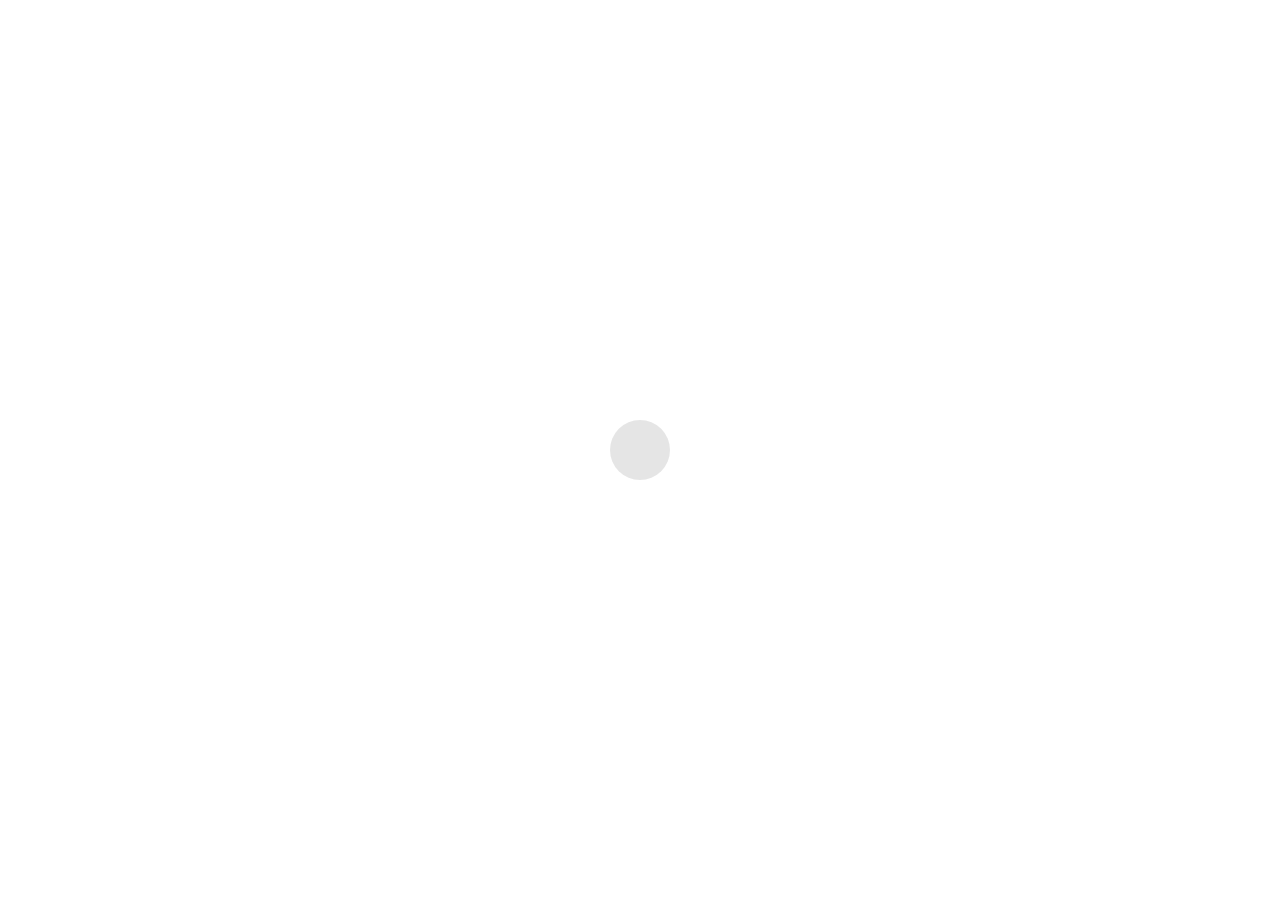
<file: index.html>
<!DOCTYPE HTMl>
<html>

<head>

<title> ame-year </title>
<meta charset="utf-8">
    <!--responsive-->
    <meta name="viewport" content="width=device-width, height=device-height, initial-scale=1,maximum-scale=1,user-scalable=no">
    <meta http-equiv="X-UA-Compatible" content="IE=edge,chrome=1">
    <meta name="HandheldFriendly" content="true">
   
    <!--CSS-->
    <link rel="stylesheet" href="/css/bootstrap.min.css">
	<link rel="stylesheet" href="/css/uikit.min.css">
	<link rel="stylesheet" href="/css/materialize.min.css">
	
	<!--<link rel="stylesheet" href="https://stackpath.bootstrapcdn.com/bootstrap/4.4.0/css/bootstrap.min.css">-->
	
	
	<!--jQuery-->
    <script src="https://ajax.googleapis.com/ajax/libs/jquery/3.5.1/jquery.min.js"></script>
    
    <script src="https://code.jquery.com/jquery-3.5.1.min.js"
			integrity="sha256-9/aliU8dGd2tb60SsuvixeV4y/faTqgFtohetphbbj0="
			crossorigin="anonyous"></script>
	
	
	<link rel="stylesheet" href="/css/styles.css">
	<script type="text/javascript" src="/topbar.js"></script>

</head>


<body>

 <div id="preload-page">
		<div id="preload-img" ><img id="preload-img" data-src="/images/preload-img.jpg" uk-img>
			<div id="progress1" class="progress">
				<div style="background:white" class="indeterminate"></div>
			</div>
		</div>
		<div class="uk-position-center" id="preloader-cover">
			<div id="preloader"></div>
		</div>
</div>

<main>
		<div id="year-selecti">
			<a id="year1i">2018</a> 
		    <a id="year2i">2019</a>
			<a id="year3i">2020</a>
		</div>
		
		<a href="#" id="year-collapsei"><span class="glyphicon glyphicon-expand white-text "></span></a>
		<a href="#" id="year-collapsebi"><span class="glyphicon glyphicon-compressed white-text "></span></a>
		
		<div id="year-dropi">
			<a id="year-2018ai">2018</a> 
		    <a id="year-2019ai">2019</a>
			<a id="year-2020ai">2020</a>
		</div>
		

<div uk-scrollspy="cls:uk-animation-fade; target:>.holder; delay:200; repeat:true;">
  <div id="slide-body" class="holder">
  <div id="carousel-cover" >
  
  <!--<div id="year-carousel" class="carousel holder" >
		<a id="year-2018" class="carousel-item" style="width:70%; height:80%; top:0%; position:absolute; background:rgba(0,0,0,.9);" href="#"><p style="top:35%; left:30%; position:absolute; font-size:80px font-weight:bold; color:teal; letter-spacing:10px"> 2018</p> </a>
		<a id="year-2019" class="carousel-item" style="width:70%; height:80%; top:0%; position:absolute; background:rgba(0,0,0,.9);" href="#"><p style="top:35%; left:30%; position:absolute; font-size:80px font-weight:bold; color:teal; letter-spacing:10px"> 2019</p> </a>
		<a id="year-2020" class="carousel-item" style="width:70%; height:80%; top:0%; position:absolute; background:rgba(0,0,0,.9);" href="#"><p style="top:35%; left:30%; position:absolute; font-size:80px font-weight:bold; color:teal; letter-spacing:10px"> 2020</p> </a>
	</div>-->
	</div>
	
	
	<div id="live-exhibi" class="holder">
		<a id="home" href="#" >home</a>
		<a id="exhibition-link" href="#" >exhibition</a>
		<a id="works"  href="#">works</a>
		<a id="contact" href="#" >contact</a>
		<a id="bio" href="#" >bio</a>
		
		<div id="year-select">
			<a id="year1">2018</a> 
		    <a id="year2">2019</a>
			<a id="year3">2020</a>
		</div>
		
		<a href="#" id="year-collapse"><span class="glyphicon glyphicon-collapse-up teal-text text-darken-3"></span></a>
		<a href="#" id="year-collapseb"><span class="glyphicon glyphicon-collapse-up red-text text-darken-3"></span></a>
		
		<div id="year-drop">
			<a id="year-2018a">2018</a> 
		    <a id="year-2019a">2019</a>
			<a id="year-2020a">2020</a>
		</div>
		
		
		
		<div class="holder" id="exhibition">
			
			<div id="slide1a" class=" holder uk-cover-container">
		<div class="uk-visible-toggle uk-overflow-hidden uk-light" tabindex="-1" uk-slideshow=" animation:slide; duration:100; autoplay:true; center:true; velocity:0.1000; autoplay-interval:10000; pause-on-hover:true;">
			
				<ul class="uk-slideshow-items" uk-height-viewport="offset-top:true; offset-bottom:16;" >
					<li>
						<img id="slideshow-img"  data-src="/images/amestd4.jpg" uk-img>
							<a id="apree" style="background:teal" class="uk-label" >APREE</a>
							<a id="download" href="/original/amestd4.jpg" download="my african woman...amehegwuh"><span class="uk-icon-link teal-text text-darken-3" uk-icon="icon:download; ratio:.8;"></span></a>
							<a id="kart" href="#carttoggle" uk-toggle><span class="uk-icon-link teal-text text-darken-3" uk-icon="icon:cart; ratio:.8;"></span></a>
							
												
							<div id="carttoggle" class="uk-modal-container" uk-modal>
							<div id="modal-dialog" class="uk-modal-dialog uk-position-small uk-position-center" uk-grid>
									<form action="/success-page" id="modal-form" name="purchase request" data-netlify="true" method="POST">
									<img name="image" id="modal-img" data-src="/images/amestd4.jpg" width="40%" height="30%"  uk-img>
									<h2 class="uk-position-small uk-position-center">PURCHASE REQUEST</h2>
									<h3>MY AFRICAN WOMAN</h3>
									<h4>2017</h4>
									<input name="MY AFRICAN WOMAN-2017[]" id="type-input" type="text" placeholder="type" required list="type">
										<datalist id="type">
											<option value="canvas"> canvas </option>
										</datalist>
									<input name="email" id="email-input" type="email" placeholder="email" required>
									<input name="location" id="location-input" type="text" placeholder="state-country" required>
									<button class="uk-button-default" type="submit">send</button>
									</form>
								<button class="uk-modal-close-outside" type="button" uk-close></button>
							</div>	
							</div>
					</li>
					<li>
						<img id="slideshow-img" data-src="/images/amestd8.jpg" uk-img>
							<a id="apree" style="background:teal" class="uk-label" >APREE</a>
							<a id="download" href="/original/amestd8.jpg" download="my african woman...amehegwuh"><span class="uk-icon-link teal-text text-darken-3" uk-icon="icon:download; ratio:.8;"></span></a>
							<a id="kart1" href="#carttoggle1" uk-toggle><span class="uk-icon-link teal-text text-darken-3" uk-icon="icon:cart; ratio:.8;"></span></a>
							
												
							<div id="carttoggle1" class="uk-modal-container" uk-modal>
							<div id="modal-dialog" class="uk-modal-dialog uk-position-small uk-position-center" uk-grid>
									<form action="/success-page" id="modal-form" name="purchase request" data-netlify="true" method="POST">
									<img name="image" id="modal-img" data-src="/images/amestd8.jpg" width="40%" height="30%"  uk-img>
									<h2 class="uk-position-small uk-position-center">PURCHASE REQUEST</h2>
									<h3>MY AFRICAN WOMAN</h3>
									<h4>2017</h4>
									<input name="MY AFRICAN WOMAN-2017[]" id="type-input" type="text" placeholder="type" required list="type">
										<datalist id="type">
											<option value="canvas"> canvas </option>
										</datalist>
									<input name="email" id="email-input" type="email" placeholder="email" required>
									<input name="location" id="location-input" type="text" placeholder="state-country" required>
									<button class="uk-button-default" type="submit">send</button>
									</form>
								<button class="uk-modal-close-outside" type="button" uk-close></button>
							</div>	
							</div>
					</li>
					<li>
						<img id="slideshow-img" data-src="/images/amestd10.jpg" uk-img>
							<a id="apree" style="background:teal" class="uk-label" >APREE</a>
							<a id="download" href="/original/amestd10.jpg" download="my african woman...amehegwuh"><span class="uk-icon-link teal-text text-darken-3" uk-icon="icon:download; ratio:.8;"></span></a>
							<a id="kart2" href="#carttoggle2" uk-toggle><span class="uk-icon-link teal-text text-darken-3" uk-icon="icon:cart; ratio:.8;"></span></a>
							
							
							<div id="carttoggle2" class="uk-modal-container" uk-modal>
							<div id="modal-dialog" class="uk-modal-dialog uk-position-small uk-position-center" uk-grid>
									<form  action="/success-page" id="modal-form" name="purchase request" data-netlify="true" method="POST">
									<img name="image" id="modal-img" data-src="/images/amestd10.jpg" width="40%" height="30%"  uk-img>
									<h2 class="uk-position-small uk-position-center">PURCHASE REQUEST</h2>
									<h3>MY AFRICAN WOMAN</h3>
									<h4>2017</h4>
									<input name="MY AFRICAN WOMAN-2017[]" id="type-input" type="text" placeholder="type" required list="type">
										<datalist id="type">
											<option value="canvas"> canvas </option>
										</datalist>
									<input name="email" id="email-input" type="email" placeholder="email" required>
									<input name="location" id="location-input" type="text" placeholder="state-country" required>
									<button class="uk-button-default" type="submit">send</button>
									</form>
								<button class="uk-modal-close-outside" type="button" uk-close></button>
							</div>	
							</div>
					</li>
					<li>
						<img id="slideshow-img" data-src="/images/amestd6.jpg" uk-img>
							<a id="apree" style="background:teal" class="uk-label" >APREE</a>
							<a id="download" href="/original/amestd6.jpg" download="my african woman...amehegwuh"><span class="uk-icon-link teal-text text-darken-3" uk-icon="icon:download; ratio:.8;"></span></a>
							<a id="kart3" href="#carttoggle3" uk-toggle><span class="uk-icon-link teal-text text-darken-3" uk-icon="icon:cart; ratio:.8;"></span></a>
							
						
							<div id="carttoggle3" class="uk-modal-container" uk-modal>
							<div id="modal-dialog" class="uk-modal-dialog uk-position-small uk-position-center" uk-grid>
									<form action="/success-page" id="modal-form" name="purchase request" data-netlify="true" method="POST">
									<img name="image" id="modal-img" data-src="/images/amestd6.jpg" width="40%" height="30%"  uk-img>
									<h2 class="uk-position-small uk-position-center">PURCHASE REQUEST</h2>
									<h3>MY AFRICAN WOMAN</h3>
									<h4>2017</h4>
									<input name="MY AFRICAN WOMAN-2017[]" id="type-input" type="text" placeholder="type" required list="type">
										<datalist id="type">
											<option value="canvas"> canvas </option>
										</datalist>
									<input name="email" id="email-input" type="email" placeholder="email" required>
									<input name="location" id="location-input" type="text" placeholder="state-country" required>
									<button class="uk-button-default" type="submit">send</button>
									</form>
								<button class="uk-modal-close-outside" type="button" uk-close></button>
							</div>	
							</div>
					</li>
					<li>
						<img id="slideshow-img" data-src="/images/amestd3.jpg" uk-img>
							<a id="apree" style="background:teal" class="uk-label" >APREE</a>
							<a id="download" href="/original/amestd3.jpg" download="my african woman...amehegwuh"><span class="uk-icon-link teal-text text-darken-3" uk-icon="icon:download; ratio:.8;"></span></a>
							<a id="kart4" href="#carttoggle4" uk-toggle><span class="uk-icon-link teal-text text-darken-3" uk-icon="icon:cart; ratio:.8;"></span></a>
							
						
							<div id="carttoggle4" class="uk-modal-container" uk-modal>
							<div id="modal-dialog" class="uk-modal-dialog uk-position-small uk-position-center" uk-grid>
									<form action="/success-page" id="modal-form" name="purchase request" data-netlify="true" method="POST">
									<img name="image" id="modal-img" data-src="/images/amestd3.jpg" width="40%" height="30%"  uk-img>
									<h2 class="uk-position-small uk-position-center">PURCHASE REQUEST</h2>
									<h3>MY AFRICAN WOMAN</h3>
									<h4>2017</h4>
									<input name="MY AFRICAN WOMAN-2017[]" id="type-input" type="text" placeholder="type" required list="type">
										<datalist id="type">
											<option value="canvas"> canvas </option>
										</datalist>
									<input name="email" id="email-input" type="email" placeholder="email" required>
									<input name="location" id="location-input" type="text" placeholder="state-country" required>
									<button class="uk-button-default" type="submit">send</button>
									</form>
								<button class="uk-modal-close-outside" type="button" uk-close></button>
							</div>	
							</div>
					</li>
				</ul>
				
				<a class="uk-position-center-left uk-position-small uk-hidden-hover" style="border-radius:50%; color:teal; box-shadow:0px .8px 18px 2px rgba(0,0,0,.2);" href="#" uk-slidenav-previous uk-slideshow-item="previous"></a>
				<a class="uk-position-center-right uk-position-small uk-hidden-hover" style="border-radius:50%; color:teal; box-shadow:0px .8px 18px 2px rgba(0,0,0,.2);" href="#" uk-slidenav-next uk-slideshow-item="next"></a>
			
			</div>
			</div>	

	<div id="slide2a" class="holder uk-cover-container">
		<div class="uk-visible-toggle uk-overflow-hidden uk-light" tabindex="-1" uk-slideshow=" animation:slide; duration:100; autoplay:true; center:true; velocity:0.1000; autoplay-interval:10000; pause-on-hover:true;">
			
				<ul class="uk-slideshow-items" uk-height-viewport="offset-top:true; offset-bottom:16;">
					<li>
						<img id="slideshow-img" data-src="/images/amestd11.jpg"uk-img>
							<a id="apree" style="background:teal" class="uk-label" >APREE</a>
							<a id="download" href="/original/amestd11.jpg" download="my african woman...amehegwuh"><span class="uk-icon-link teal-text text-darken-3" uk-icon="icon:download; ratio:.8;"></span></a>
							<a id="kart" href="#carttogglea" uk-toggle><span class="uk-icon-link teal-text text-darken-3" uk-icon="icon:cart; ratio:.8;"></span></a>
							
												
							<div id="carttogglea" class="uk-modal-container" uk-modal>
							<div id="modal-dialog" class="uk-modal-dialog uk-position-small uk-position-center" uk-grid>
									<form action="/success-page" id="modal-form" name="purchase request" data-netlify="true" method="POST">
									<img name="image" id="modal-img" data-src="/images/amestd11.jpg" width="40%" height="30%"  uk-img>
									<h2 class="uk-position-small uk-position-center">PURCHASE REQUEST</h2>
									<h3>MY AFRICAN WOMAN</h3>
									<h4>2017</h4>
									<input name="MY AFRICAN WOMAN-2017[]" id="type-input" type="text" placeholder="type" required list="type">
										<datalist id="type">
											<option value="canvas"> canvas </option>
										</datalist>
									<input name="email" id="email-input" type="email" placeholder="email" required>
									<input name="location" id="location-input" type="text" placeholder="state-country" required>
									<button class="uk-button-default" type="submit">send</button>
									</form>
								<button class="uk-modal-close-outside" type="button" uk-close></button>
							</div>	
							</div>
					</li>
					<li>
						<img id="slideshow-img" data-src="/images/amestd9.jpg" uk-img>
							<a id="apree" style="background:teal" class="uk-label" >APREE</a>
							<a id="download" href="/original/amestd9.jpg" download="my african woman...amehegwuh"><span class="uk-icon-link teal-text text-darken-3" uk-icon="icon:download; ratio:.8;"></span></a>
							<a id="kart1" href="#carttoggle1a" uk-toggle><span class="uk-icon-link teal-text text-darken-3" uk-icon="icon:cart; ratio:.8;"></span></a>
							
												
							<div id="carttoggle1a" class="uk-modal-container" uk-modal>
							<div id="modal-dialog" class="uk-modal-dialog uk-position-small uk-position-center" uk-grid>
									<form action="/success-page" id="modal-form" name="purchase request" data-netlify="true" method="POST">
									<img name="image" id="modal-img" data-src="/images/amestd9.jpg" width="40%" height="30%"  uk-img>
									<h2 class="uk-position-small uk-position-center">PURCHASE REQUEST</h2>
									<h3>MY AFRICAN WOMAN</h3>
									<h4>2017</h4>
									<input name="MY AFRICAN WOMAN-2017[]" id="type-input" type="text" placeholder="type" required list="type">
										<datalist id="type">
											<option value="canvas"> canvas </option>
										</datalist>
									<input name="email" id="email-input" type="email" placeholder="email" required>
									<input name="location" id="location-input" type="text" placeholder="state-country" required>
									<button class="uk-button-default" type="submit">send</button>
									</form>
								<button class="uk-modal-close-outside" type="button" uk-close></button>
							</div>	
							</div>
					</li>
					<li>
						<img id="slideshow-img" data-src="/images/amestd13.jpg" uk-img>
							<a id="apree" style="background:teal" class="uk-label" >APREE</a>
							<a id="download" href="/original/amestd13.jpg" download="my african woman...amehegwuh"><span class="uk-icon-link teal-text text-darken-3" uk-icon="icon:download; ratio:.8;"></span></a>
							<a id="kart2" href="#carttoggle2a" uk-toggle><span class="uk-icon-link teal-text text-darken-3" uk-icon="icon:cart; ratio:.8;"></span></a>
							
						
							<div id="carttoggle2a" class="uk-modal-container" uk-modal>
							<div id="modal-dialog" class="uk-modal-dialog uk-position-small uk-position-center" uk-grid>
									<form action="/success-page" id="modal-form" name="purchase request" data-netlify="true" method="POST">
									<img name="image" id="modal-img" data-src="/images/amestd13.jpg" width="40%" height="30%"  uk-img>
									<h2 class="uk-position-small uk-position-center">PURCHASE REQUEST</h2>
									<h3>MY AFRICAN WOMAN</h3>
									<h4>2017</h4>
									<input name="MY AFRICAN WOMAN-2017[]" id="type-input" type="text" placeholder="type" required list="type">
										<datalist id="type">
											<option value="canvas"> canvas </option>
										</datalist>
									<input name="email" id="email-input" type="email" placeholder="email" required>
									<input name="location" id="location-input" type="text" placeholder="state-country" required>
									<button class="uk-button-default" type="submit">send</button>
									</form>
								<button class="uk-modal-close-outside" type="button" uk-close></button>
							</div>	
							</div>
					</li>
					<li>
						<img id="slideshow-img" data-src="/images/amestd12.jpg" uk-img>
							<a id="apree" style="background:teal" class="uk-label" >APREE</a>
							<a id="download" href="/original/amestd12.jpg" download="my african woman...amehegwuh"><span class="uk-icon-link teal-text text-darken-3" uk-icon="icon:download; ratio:.8;"></span></a>
							<a id="kart3" href="#carttoggle3a" uk-toggle><span class="uk-icon-link teal-text text-darken-3" uk-icon="icon:cart; ratio:.8;"></span></a>
							
						
							<div id="carttoggle3a" class="uk-modal-container" uk-modal>
							<div id="modal-dialog" class="uk-modal-dialog uk-position-small uk-position-center" uk-grid>
									<form action="/success-page" id="modal-form" name="purchase request" data-netlify="true" method="POST">
									<img name="image" id="modal-img" data-src="/images/amestd12.jpg" width="40%" height="30%"  uk-img>
									<h2 class="uk-position-small uk-position-center">PURCHASE REQUEST</h2>
									<h3>MY AFRICAN WOMAN</h3>
									<h4>2017</h4>
									<input name="MY AFRICAN WOMAN-2017[]" id="type-input" type="text" placeholder="type" required list="type">
										<datalist id="type">
											<option value="canvas"> canvas </option>
										</datalist>
									<input name="email" id="email-input" type="email" placeholder="email" required>
									<input name="location" id="location-input" type="text" placeholder="state-country" required>
									<button class="uk-button-default" type="submit">send</button>
									</form>
								<button class="uk-modal-close-outside" type="button" uk-close></button>
							</div>	
							</div>
					</li>
					<li>
						<img id="slideshow-img" data-src="/images/amestd14.jpg" uk-img>
							<a id="apree" style="background:teal" class="uk-label" >APREE</a>
							<a id="download" href="/original/amestd14.jpg" download="my african woman...amehegwuh"><span class="uk-icon-link teal-text text-darken-3" uk-icon="icon:download; ratio:.8;"></span></a>
							<a id="kart4" href="#carttoggle4a" uk-toggle><span class="uk-icon-link teal-text text-darken-3" uk-icon="icon:cart; ratio:.8;"></span></a>
							
						
							<div id="carttoggle4a" class="uk-modal-container" uk-modal>
							<div id="modal-dialog" class="uk-modal-dialog uk-position-small uk-position-center" uk-grid>
									<form action="/success-page" id="modal-form" name="purchase request" data-netlify="true" method="POST">
									<img name="image" id="modal-img" data-src="/images/amestd14.jpg" width="40%" height="30%"  uk-img>
									<h2 class="uk-position-small uk-position-center">PURCHASE REQUEST</h2>
									<h3>MY AFRICAN WOMAN</h3>
									<h4>2017</h4>
									<input name="MY AFRICAN WOMAN-2017[]" id="type-input" type="text" placeholder="type" required list="type">
										<datalist id="type">
											<option value="canvas"> canvas </option>
										</datalist>
									<input name="email" id="email-input" type="email" placeholder="email" required>
									<input name="location" id="location-input" type="text" placeholder="state-country" required>
									<button class="uk-button-default" type="submit">send</button>
									</form>
								<button class="uk-modal-close-outside" type="button" uk-close></button>
							</div>	
							</div>
					</li>
				</ul>
				
				<a class="uk-position-center-left uk-position-small uk-hidden-hover" style="border-radius:50%; color:teal; box-shadow:0px .8px 18px 2px rgba(0,0,0,.2);" href="#" uk-slidenav-previous uk-slideshow-item="previous"></a>
				<a class="uk-position-center-right uk-position-small uk-hidden-hover" style="border-radius:50%; color:teal; box-shadow:0px .8px 18px 2px rgba(0,0,0,.2);" href="#" uk-slidenav-next uk-slideshow-item="next"></a>
			
		</div>
		</div>		
	
	
	<div id="slide3a" class="holder uk-cover-container">
		<div class="uk-visible-toggle uk-overflow-hidden uk-light" tabindex="-1" uk-slideshow=" animation:slide; duration:100; autoplay:true; center:true; velocity:0.1000; autoplay-interval:10000; pause-on-hover:true;">
			
				<ul class="uk-slideshow-items" uk-height-viewport="offset-top:true; offset-bottom:16;">
					<li>
						<img id="slideshow-img" data-src="/images/amestd21.jpg" uk-img>
							<a id="apree" style="background:teal" class="uk-label" >APREE</a>
							<a id="download" href="/original/amestd21.jpg" download="my african woman...amehegwuh"><span class="uk-icon-link teal-text text-darken-3" uk-icon="icon:download; ratio:.8;"></span></a>
							<a id="kart" href="#carttoggleaa" uk-toggle><span class="uk-icon-link teal-text text-darken-3" uk-icon="icon:cart; ratio:.8;"></span></a>
							
												
							<div id="carttoggleaa" class="uk-modal-container" uk-modal>
							<div id="modal-dialog" class="uk-modal-dialog uk-position-small uk-position-center" uk-grid>
									<form action="/success-page" id="modal-form" name="purchase request" data-netlify="true" method="POST">
									<img name="image" id="modal-img" data-src="/images/amestd21.jpg" width="40%" height="30%"  uk-img>
									<h2 class="uk-position-small uk-position-center">PURCHASE REQUEST</h2>
									<h3>MY AFRICAN WOMAN</h3>
									<h4>2017</h4>
									<input name="MY AFRICAN WOMAN-2017[]" id="type-input" type="text" placeholder="type" required list="type">
										<datalist id="type">
											<option value="canvas"> canvas </option>
										</datalist>
									<input name="email" id="email-input" type="email" placeholder="email" required>
									<input name="location" id="location-input" type="text" placeholder="state-country" required>
									<button class="uk-button-default" type="submit">send</button>
									</form>
								<button class="uk-modal-close-outside" type="button" uk-close></button>
							</div>	
							</div>
					</li>
					<li>
						<img id="slideshow-img" data-src="/images/amestd20.jpg" uk-img>
							<a id="apree" style="background:teal" class="uk-label" >APREE</a>
							<a id="download" href="/original/amestd20.jpg" download="my african woman...amehegwuh"><span class="uk-icon-link teal-text text-darken-3" uk-icon="icon:download; ratio:.8;"></span></a>
							<a id="kart1" href="#carttoggle1aa" uk-toggle><span class="uk-icon-link teal-text text-darken-3" uk-icon="icon:cart; ratio:.8;"></span></a>
							
							
							<div id="carttoggle1aa" class="uk-modal-container" uk-modal>
							<div id="modal-dialog" class="uk-modal-dialog uk-position-small uk-position-center" uk-grid>
									<form action="/success-page" id="modal-form" name="purchase request" data-netlify="true" method="POST">
									<img name="image" id="modal-img" data-src="/images/amestd20.jpg" width="40%" height="30%"  uk-img>
									<h2 class="uk-position-small uk-position-center">PURCHASE REQUEST</h2>
									<h3>MY AFRICAN WOMAN</h3>
									<h4>2017</h4>
									<input name="MY AFRICAN WOMAN-2017[]" id="type-input" type="text" placeholder="type" required list="type">
										<datalist id="type">
											<option value="canvas"> canvas </option>
										</datalist>
									<input name="email" id="email-input" type="email" placeholder="email" required>
									<input name="location" id="location-input" type="text" placeholder="state-country" required>
									<button class="uk-button-default" type="submit">send</button>
									</form>
								<button class="uk-modal-close-outside" type="button" uk-close></button>
							</div>	
							</div>
					</li>
					<li>
						<img id="slideshow-img" data-src="/images/amestd17.jpg" uk-img>
							<a id="apree" style="background:teal" class="uk-label" >APREE</a>
							<a id="download" href="/original/amestd17.jpg" download="my african woman...amehegwuh"><span class="uk-icon-link teal-text text-darken-3" uk-icon="icon:download; ratio:.8;"></span></a>
							<a id="kart2" href="#carttoggle2aa" uk-toggle><span class="uk-icon-link teal-text text-darken-3" uk-icon="icon:cart; ratio:.8;"></span></a>
							
							
							<div id="carttoggle2aa" class="uk-modal-container" uk-modal>
							<div id="modal-dialog" class="uk-modal-dialog uk-position-small uk-position-center" uk-grid>
									<form action="/success-page" id="modal-form" name="purchase request" data-netlify="true" method="POST">
									<img name="image" id="modal-img" data-src="/images/amestd17.jpg" width="40%" height="30%"  uk-img>
									<h2 class="uk-position-small uk-position-center">PURCHASE REQUEST</h2>
									<h3>MY AFRICAN WOMAN</h3>
									<h4>2017</h4>
									<input name="MY AFRICAN WOMAN-2017[]" id="type-input" type="text" placeholder="type" required list="type">
										<datalist id="type">
											<option value="canvas"> canvas </option>
										</datalist>
									<input name="email" id="email-input" type="email" placeholder="email" required>
									<input name="location" id="location-input" type="text" placeholder="state-country" required>
									<button class="uk-button-default" type="submit">send</button>
									</form>
								<button class="uk-modal-close-outside" type="button" uk-close></button>
							</div>	
							</div>
					</li>
					<li>
						<img id="slideshow-img" data-src="/images/amestd19.jpg" uk-img>
							<a id="apree" style="background:teal" class="uk-label" >APREE</a>
							<a id="download" href="/original/amestd19.jpg" download="my african woman...amehegwuh"><span class="uk-icon-link teal-text text-darken-3" uk-icon="icon:download; ratio:.8;"></span></a>
							<a id="kart3" href="#carttoggle3aa" uk-toggle><span class="uk-icon-link teal-text text-darken-3" uk-icon="icon:cart; ratio:.8;"></span></a>
							
						
							<div id="carttoggle3aa" class="uk-modal-container" uk-modal>
							<div id="modal-dialog" class="uk-modal-dialog uk-position-small uk-position-center" uk-grid>
									<form action="/success-page" id="modal-form" name="purchase request" data-netlify="true" method="POST">
									<img name="image" id="modal-img" data-src="/images/amestd19.jpg" width="40%" height="30%"  uk-img>
									<h2 class="uk-position-small uk-position-center">PURCHASE REQUEST</h2>
									<h3>MY AFRICAN WOMAN</h3>
									<h4>2017</h4>
									<input name="MY AFRICAN WOMAN-2017[]" id="type-input" type="text" placeholder="type" required list="type">
										<datalist id="type">
											<option value="canvas"> canvas </option>
										</datalist>
									<input name="email" id="email-input" type="email" placeholder="email" required>
									<input name="location" id="location-input" type="text" placeholder="state-country" required>
									<button class="uk-button-default" type="submit">send</button>
									</form>
								<button class="uk-modal-close-outside" type="button" uk-close></button>
							</div>	
							</div>
					</li>
					<li>
						<img id="slideshow-img" data-src="/images/amestd18.jpg" uk-img>
							<a id="apree" style="background:teal" class="uk-label" >APREE</a>
							<a id="download" href="/original/amestd18.jpg" download="my african woman...amehegwuh"><span class="uk-icon-link teal-text text-darken-3" uk-icon="icon:download; ratio:.8;"></span></a>
							<a id="kart4" href="#carttoggle4aa" uk-toggle><span class="uk-icon-link teal-text text-darken-3" uk-icon="icon:cart; ratio:.8;"></span></a>
							
						
							<div id="carttoggle4aa" class="uk-modal-container" uk-modal>
							<div id="modal-dialog" class="uk-modal-dialog uk-position-small uk-position-center" uk-grid>
									<form action="/success-page" id="modal-form" name="purchase request" data-netlify="true" method="POST">
									<img name="image" id="modal-img" data-src="/images/amestd18.jpg" width="40%" height="30%"  uk-img>
									<h2 class="uk-position-small uk-position-center">PURCHASE REQUEST</h2>
									<h3>MY AFRICAN WOMAN</h3>
									<h4>2017</h4>
									<input name="MY AFRICAN WOMAN-2017[]" id="type-input" type="text" placeholder="type" required list="type">
										<datalist id="type">
											<option value="canvas"> canvas </option>
										</datalist>
									<input name="email" id="email-input" type="email" placeholder="email" required>
									<input name="location" id="location-input" type="text" placeholder="state-country" required>
									<button class="uk-button-default" type="submit">send</button>
									</form>
								<button class="uk-modal-close-outside" type="button" uk-close></button>
							</div>	
							</div>
					</li>
				</ul>
				
				<a class="uk-position-center-left uk-position-small uk-hidden-hover" style="border-radius:50%; color:teal; box-shadow:0px .8px 18px 2px rgba(0,0,0,.2);" href="#" uk-slidenav-previous uk-slideshow-item="previous"></a>
				<a class="uk-position-center-right uk-position-small uk-hidden-hover" style="border-radius:50%; color:teal; box-shadow:0px .8px 18px 2px rgba(0,0,0,.2);" href="#" uk-slidenav-next uk-slideshow-item="next"></a>
			
			</div>
			</div>		
	

			
</div>
</div>

</div>
</div>
	
	

<div  uk-scrollspy="cls:uk-animation-fade; target:>.holder; delay:200; repeat:true;">		
		<div id="slide1" class="holder uk-cover-container">
		<div class="uk-visible-toggle uk-overflow-hidden uk-light" tabindex="-1" uk-slideshow=" animation:scale; duration:100; autoplay:true; center:true; velocity:0.1000; autoplay-interval:8000; pause-on-hover:true;">
			
				<ul class="uk-slideshow-items" uk-height-viewport="offset-top:true; offset-bottom:15;">
					<li>
						<img id="slideshow-img" data-src="/images/amestd4.jpg" uk-img>
						<div style="position:absolute; background:rgba(0,0,0,.3); height:5%; bottom:0%; width:100%; opacity:1;" class="uk-overlay uk-overlay-primary uk-position-bottom uk-light uk-transition-slide-bottom-right">
							<a id="download" href="/original/amestd4.jpg" download="my african woman...amehegwuh"><span class="uk-icon-link" uk-icon="icon:download; ratio:.8;"></span></a>
							<a id="kart" href="#carttoggle" uk-toggle><span class="uk-icon-link" uk-icon="icon:cart; ratio:.8;"></span></a>
							<p>dfehdfdfg </p>
						</div>
												
							<div id="carttoggle" class="uk-modal-container" uk-modal>
							<div id="modal-dialog" class="uk-modal-dialog uk-position-small uk-position-center" uk-grid>
									<form action="/success-page" id="modal-form"  name="purchase request" data-netlify="true" method="POST">
									<img name="image" id="modal-img" data-src="/images/amestd4.jpg" width="40%" height="30%"  uk-img>
									<h2 class="uk-position-small uk-position-center">PURCHASE REQUEST</h2>
									<h3>MY AFRICAN WOMAN</h3>
									<h4>2017</h4>
									<input name="MY AFRICAN WOMAN-2017[]" id="type-input" type="text" placeholder="type" required list="type">
										<datalist id="type">
											<option value="canvas"> canvas </option>
										</datalist>
									<input name="email" id="email-input" type="email" placeholder="email" required>
									<input name="location" id="location-input" type="text" placeholder="state-country" required>
									<button class="uk-button-default" type="submit">send</button>
									</form>
								<button class="uk-modal-close-outside" type="button" uk-close></button>
							</div>	
							</div>
					</li>
					<li>
						<img id="slideshow-img" data-src="/images/amestd8.jpg" uk-img>
						<div style="position:absolute; background:rgba(0,0,0,.3); height:5%; bottom:0%; width:100%; opacity:1;" class="uk-overlay uk-overlay-primary uk-position-bottom uk-transition-slide-bottom-right">
							<a id="download" href="/original/amestd8.jpg" download="my african woman...amehegwuh"><span class="uk-icon-link" uk-icon="icon:download; ratio:.8;"></span></a>
							<a id="kart1" href="#carttoggle1" uk-toggle><span class="uk-icon-link" uk-icon="icon:cart; ratio:.8;"></span></a>
							<p>dfehdfdfg</p>
						</div>
												
							<div id="carttoggle1" class="uk-modal-container" uk-modal>
							<div id="modal-dialog" class="uk-modal-dialog uk-position-small uk-position-center" uk-grid>
									<form action="/success-page" id="modal-form" name="purchase request" data-netlify="true" method="POST">
									<img name="image" id="modal-img" data-src="/images/amestd8.jpg" width="40%" height="30%"  uk-img>
									<h2 class="uk-position-small uk-position-center">PURCHASE REQUEST</h2>
									<h3>MY AFRICAN WOMAN</h3>
									<h4>2017</h4>
									<input name="MY AFRICAN WOMAN-2017[]" id="type-input" type="text" placeholder="type" required list="type">
										<datalist id="type">
											<option value="canvas"> canvas </option>
										</datalist>
									<input name="email" id="email-input" type="email" placeholder="email" required>
									<input name="location" id="location-input" type="text" placeholder="state-country" required>
									<button class="uk-button-default" type="submit">send</button>
									</form>
								<button class="uk-modal-close-outside" type="button" uk-close></button>
							</div>	
							</div>
					</li>
					<li>
						<img id="slideshow-img" data-src="/images/amestd10.jpg" uk-img>
						<div style="position:absolute; background:rgba(0,0,0,.3); height:5%; bottom:0%; width:100%; opacity:1;" class="uk-overlay uk-overlay-primary  uk-position-bottom uk-transition-slide-bottom-right">
							<a id="download" href="/original/amestd10.jpg" download="my african woman...amehegwuh"><span class="uk-icon-link" uk-icon="icon:download; ratio:.8;"></span></a>
							<a id="kart2" href="#carttoggle2" uk-toggle><span class="uk-icon-link" uk-icon="icon:cart; ratio:.8;"></span></a>
							<p>nbvxvc</p>
						</div>
						
							<div id="carttoggle2" class="uk-modal-container" uk-modal>
							<div id="modal-dialog" class="uk-modal-dialog uk-position-small uk-position-center" uk-grid>
									<form action="/success-page" id="modal-form" name="purchase request" data-netlify="true" method="POST">
									<img name="image" id="modal-img" data-src="/images/amestd10.jpg" width="40%" height="30%"  uk-img>
									<h2 class="uk-position-small uk-position-center">PURCHASE REQUEST</h2>
									<h3>MY AFRICAN WOMAN</h3>
									<h4>2017</h4>
									<input name="MY AFRICAN WOMAN-2017[]" id="type-input" type="text" placeholder="type" required list="type">
										<datalist id="type">
											<option value="canvas"> canvas </option>
										</datalist>
									<input name="email" id="email-input" type="email" placeholder="email" required>
									<input name="location" id="location-input" type="text" placeholder="state-country" required>
									<button class="uk-button-default" type="submit">send</button>
									</form>
								<button class="uk-modal-close-outside" type="button" uk-close></button>
							</div>	
							</div>
					</li>
					<li>
						<img id="slideshow-img" data-src="/images/amestd6.jpg" uk-img>
						<div style="position:absolute; background:rgba(0,0,0,.3); height:5%; bottom:0%; width:100%; opacity:1;" class="uk-overlay uk-overlay-primary  uk-position-bottom uk-transition-slide-bottom-right">
							<a id="download" href="/original/amestd6.jpg" download="my african woman...amehegwuh"><span class="uk-icon-link" uk-icon="icon:download; ratio:.8;"></span></a>
							<a id="kart3" href="#carttoggle3" uk-toggle><span class="uk-icon-link" uk-icon="icon:cart; ratio:.8;"></span></a>
							<p>hgfvgfhghg</p>
						</div>
						
							<div id="carttoggle3" class="uk-modal-container" uk-modal>
							<div id="modal-dialog" class="uk-modal-dialog uk-position-small uk-position-center" uk-grid>
									<form action="/success-page" id="modal-form" name="purchase request" data-netlify="true" method="POST">
									<img name="image" id="modal-img" data-src="/images/amestd6.jpg" width="40%" height="30%"  uk-img>
									<h2 class="uk-position-small uk-position-center">PURCHASE REQUEST</h2>
									<h3>MY AFRICAN WOMAN</h3>
									<h4>2017</h4>
									<input name="MY AFRICAN WOMAN-2017[]" id="type-input" type="text" placeholder="type" required list="type">
										<datalist id="type">
											<option value="canvas"> canvas </option>
										</datalist>
									<input name="email" id="email-input" type="email" placeholder="email" required>
									<input name="location" id="location-input" type="text" placeholder="state-country" required>
									<button class="uk-button-default" type="submit">send</button>
									</form>
								<button class="uk-modal-close-outside" type="button" uk-close></button>
							</div>	
							</div>
					</li>
					<li>
						<img id="slideshow-img" data-src="/images/amestd3.jpg" uk-img>
						<div style="position:absolute; background:rgba(0,0,0,.3); height:0%; bottom:0%; width:100%; opacity:1;" class="uk-overlay uk-overlay-primary  uk-position-bottom uk-transition-slide-bottom-right">
							<a id="download" href="/original/amestd3.jpg" download="my african woman...amehegwuh"><span class="uk-icon-link" uk-icon="icon:download; ratio:.8;"></span></a>
							<a id="kart4" href="#carttoggle4" uk-toggle><span class="uk-icon-link" uk-icon="icon:cart; ratio:.8;"></span></a>
							<p>xvxzccxxv</p>
						</div>
						
							<div id="carttoggle4" class="uk-modal-container" uk-modal>
							<div id="modal-dialog" class="uk-modal-dialog uk-position-small uk-position-center" uk-grid>
									<form action="/success-page" id="modal-form" name="purchase request" data-netlify="true" method="POST">
									<img name="image" id="modal-img" data-src="/images/amestd3.jpg" width="40%" height="30%"  uk-img>
									<h2 class="uk-position-small uk-position-center">PURCHASE REQUEST</h2>
									<h3>MY AFRICAN WOMAN</h3>
									<h4>2017</h4>
									<input name="MY AFRICAN WOMAN-2017[]" id="type-input" type="text" placeholder="type" required list="type">
										<datalist id="type">
											<option value="canvas"> canvas </option>
										</datalist>
									<input name="email" id="email-input" type="email" placeholder="email" required>
									<input name="location" id="location-input" type="text" placeholder="state-country" required>
									<button class="uk-button-default" type="submit">send</button>
									</form>
								<button class="uk-modal-close-outside" type="button" uk-close></button>
							</div>	
							</div>
					</li>
				</ul>
				
				<a class="uk-position-center-left uk-position-small uk-hidden-hover" href="#" uk-slidenav-previous uk-slideshow-item="previous"></a>
				<a class="uk-position-center-right uk-position-small uk-hidden-hover" href="#" uk-slidenav-next uk-slideshow-item="next"></a>
	</div>		
	</div>
	
	<div id="slide2" class="holder uk-cover-container">
		<div class="uk-visible-toggle uk-overflow-hidden uk-light" tabindex="-1" uk-slideshow=" animation:scale; duration:100; autoplay:true; center:true; velocity:0.1000; autoplay-interval:8000; pause-on-hover:true;">
			
				<ul class="uk-slideshow-items" uk-height-viewport="offset-top:true; offset-bottom:15;">
					<li>
						<img id="slideshow-img" data-src="/images/amestd11.jpg"  uk-img>
						<div style="position:absolute; background:rgba(0,0,0,.3); height:5%; bottom:0%; width:100%; opacity:1;" class="uk-overlay uk-overlay-primary uk-position-bottom uk-light uk-transition-slide-bottom-right">
							<a id="download" href="/original/amestd11.jpg" download="my african woman...amehegwuh"><span class="uk-icon-link" uk-icon="icon:download; ratio:.8;"></span></a>
							<a id="kart" href="#carttoggleb" uk-toggle><span class="uk-icon-link" uk-icon="icon:cart; ratio:.8;"></span></a>
							<p>dfehdfdfg </p>
						</div>
												
							<div id="carttoggleb" class="uk-modal-container" uk-modal>
							<div id="modal-dialog" class="uk-modal-dialog uk-position-small uk-position-center" uk-grid>
									<form action="/success-page" id="modal-form" name="purchase request" data-netlify="true" method="POST">
									<img name="image" id="modal-img" data-src="/images/amestd11.jpg" width="40%" height="30%"  uk-img>
									<h2 class="uk-position-small uk-position-center">PURCHASE REQUEST</h2>
									<h3>MY AFRICAN WOMAN</h3>
									<h4>2017</h4>
									<input name="MY AFRICAN WOMAN-2017[]" id="type-input" type="text" placeholder="type" required list="type">
										<datalist id="type">
											<option value="canvas"> canvas </option>
										</datalist>
									<input name="email" id="email-input" type="email" placeholder="email" required>
									<input name="location" id="location-input" type="text" placeholder="state-country" required>
									<button class="uk-button-default" type="submit">send</button>
									</form>
								<button class="uk-modal-close-outside" type="button" uk-close></button>
							</div>	
							</div>
					</li>
					<li>
						<img id="slideshow-img" data-src="/images/amestd13.jpg" style="width:100%; height:100%;" uk-img>
						<div style="position:absolute; background:rgba(0,0,0,.3); height:5%; bottom:0%; width:100%; opacity:1;" class="uk-overlay uk-overlay-primary uk-position-bottom uk-transition-slide-bottom-right">
							<a id="download" href="/original/amestd13.jpg" download="my african woman...amehegwuh"><span class="uk-icon-link" uk-icon="icon:download; ratio:.8;"></span></a>
							<a id="kart1" href="#carttoggle1b" uk-toggle><span class="uk-icon-link" uk-icon="icon:cart; ratio:.8;"></span></a>
							<p>dfehdfdfg</p>
						</div>
												
							<div id="carttoggle1b" class="uk-modal-container" uk-modal>
							<div id="modal-dialog" class="uk-modal-dialog uk-position-small uk-position-center" uk-grid>
									<form action="/success-page" id="modal-form" name="purchase request" data-netlify="true" method="POST">
									<img name="image" id="modal-img" data-src="/images/amestd13.jpg" width="40%" height="30%"  uk-img>
									<h2 class="uk-position-small uk-position-center">PURCHASE REQUEST</h2>
									<h3>MY AFRICAN WOMAN</h3>
									<h4>2017</h4>
									<input name="MY AFRICAN WOMAN-2017[]" id="type-input" type="text" placeholder="type" required list="type">
										<datalist id="type">
											<option value="canvas"> canvas </option>
										</datalist>
									<input name="email" id="email-input" type="email" placeholder="email" required>
									<input name="location" id="location-input" type="text" placeholder="state-country" required>
									<button class="uk-button-default" type="submit">send</button>
									</form>
								<button class="uk-modal-close-outside" type="button" uk-close></button>
							</div>	
							</div>
					</li>
					<li>
						<img id="slideshow-img" data-src="/images/amestd12.jpg" style="width:100%; height:100%;" uk-img >
						<div style="position:absolute; background:rgba(0,0,0,.3); height:5%; bottom:0%; width:100%; opacity:1;" class="uk-overlay uk-overlay-primary  uk-position-bottom uk-transition-slide-bottom-right">
							<a id="download" href="/original/amestd12.jpg" download="my african woman...amehegwuh"><span class="uk-icon-link" uk-icon="icon:download; ratio:.8;"></span></a>
							<a id="kart2" href="#carttoggle2b" uk-toggle><span class="uk-icon-link" uk-icon="icon:cart; ratio:.8;"></span></a>
							<p>nbvxvc</p>
						</div>
						
							<div id="carttoggle2b" class="uk-modal-container" uk-modal>
							<div id="modal-dialog" class="uk-modal-dialog uk-position-small uk-position-center" uk-grid>
									<form action="/success-page" id="modal-form" name="purchase request" data-netlify="true" method="POST">
									<img name="image" id="modal-img" data-src="/images/amestd12.jpg" width="40%" height="30%"  uk-img>
									<h2 class="uk-position-small uk-position-center">PURCHASE REQUEST</h2>
									<h3>MY AFRICAN WOMAN</h3>
									<h4>2017</h4>
									<input name="MY AFRICAN WOMAN-2017[]" id="type-input" type="text" placeholder="type" required list="type">
										<datalist id="type">
											<option value="canvas"> canvas </option>
										</datalist>
									<input name="email" id="email-input" type="email" placeholder="email" required>
									<input name="location" id="location-input" type="text" placeholder="state-country" required>
									<button class="uk-button-default" type="submit">send</button>
									</form>
								<button class="uk-modal-close-outside" type="button" uk-close></button>
							</div>	
							</div>
					</li>
					<li>
						<img id="slideshow-img" data-src="/images/amestd15.jpg" style="width:100%; height:100%;" uk-img >
						<div style="position:absolute; background:rgba(0,0,0,.3); height:5%; bottom:0%; width:100%; opacity:1;" class="uk-overlay uk-overlay-primary  uk-position-bottom uk-transition-slide-bottom-right">
							<a id="download" href="/original/amestd15.jpg" download="my african woman...amehegwuh"><span class="uk-icon-link" uk-icon="icon:download; ratio:.8;"></span></a>
							<a id="kart3" href="#carttoggle3b" uk-toggle><span class="uk-icon-link" uk-icon="icon:cart; ratio:.8;"></span></a>
							<p>hgfvgfhghg</p>
						</div>
						
							<div id="carttoggle3b" class="uk-modal-container" uk-modal>
							<div id="modal-dialog" class="uk-modal-dialog uk-position-small uk-position-center" uk-grid>
									<form action="/success-page" id="modal-form" name="purchase request" data-netlify="true" method="POST">
									<img name="image" id="modal-img" data-src="/images/amestd15.jpg" width="40%" height="30%"  uk-img>
									<h2 class="uk-position-small uk-position-center">PURCHASE REQUEST</h2>
									<h3>MY AFRICAN WOMAN</h3>
									<h4>2017</h4>
									<input name="MY AFRICAN WOMAN-2017[]" id="type-input" type="text" placeholder="type" required list="type">
										<datalist id="type">
											<option value="canvas"> canvas </option>
										</datalist>
									<input name="email" id="email-input" type="email" placeholder="email" required>
									<input name="location" id="location-input" type="text" placeholder="state-country" required>
									<button class="uk-button-default" type="submit">send</button>
									</form>
								<button class="uk-modal-close-outside" type="button" uk-close></button>
							</div>	
							</div>
					</li>
					<li>
						<img id="slideshow-img" data-src="/images/amestd14.jpg" style="width:100%; height:100%;" uk-img>
						<div style="position:absolute; background:rgba(0,0,0,.3); height:0%; bottom:0%; width:100%; opacity:1;" class="uk-overlay uk-overlay-primary  uk-position-bottom uk-transition-slide-bottom-right">
							<a id="download" href="/original/amestd14.jpg" download="my african woman...amehegwuh"><span class="uk-icon-link" uk-icon="icon:download; ratio:.8;"></span></a>
							<a id="kart4" href="#carttoggle4b" uk-toggle><span class="uk-icon-link" uk-icon="icon:cart; ratio:.8;"></span></a>
							<p>xvxzccxxv</p>
						</div>
						
							<div id="carttoggle4b" class="uk-modal-container" uk-modal>
							<div id="modal-dialog" class="uk-modal-dialog uk-position-small uk-position-center" uk-grid>
									<form action="/success-page" id="modal-form" name="purchase request" data-netlify="true" method="POST">
									<img name="image" id="modal-img" data-src="/images/amestd14.jpg" width="40%" height="30%"  uk-img>
									<h2 class="uk-position-small uk-position-center">PURCHASE REQUEST</h2>
									<h3>MY AFRICAN WOMAN</h3>
									<h4>2017</h4>
									<input name="MY AFRICAN WOMAN-2017[]" id="type-input" type="text" placeholder="type" required list="type">
										<datalist id="type">
											<option value="canvas"> canvas </option>
										</datalist>
									<input name="email" id="email-input" type="email" placeholder="email" required>
									<input name="location" id="location-input" type="text" placeholder="state-country" required>
									<button class="uk-button-default" type="submit">send</button>
									</form>
								<button class="uk-modal-close-outside" type="button" uk-close></button>
							</div>	
							</div>
					</li>
				</ul>
				
				<a class="uk-position-center-left uk-position-small uk-hidden-hover" href="#" uk-slidenav-previous uk-slideshow-item="previous"></a>
				<a class="uk-position-center-right uk-position-small uk-hidden-hover" href="#" uk-slidenav-next uk-slideshow-item="next"></a>
	</div>		
	</div>
	
	<div id="slide3" class="holder uk-cover-container">
		<div class="uk-visible-toggle uk-overflow-hidden uk-light" tabindex="-1" uk-slideshow=" animation:scale; duration:100; autoplay:true; center:true; velocity:0.1000; autoplay-interval:8000; pause-on-hover:true;">
			
				<ul class="uk-slideshow-items" uk-height-viewport="offset-top:true; offset-bottom:15;">
					<li>
						<img id="slideshow-img" data-src="/images/amestd19.jpg"  uk-img>
						<div style="position:absolute; background:rgba(0,0,0,.3); height:5%; bottom:0%; width:100%; opacity:1;" class="uk-overlay uk-overlay-primary uk-position-bottom uk-light uk-transition-slide-bottom-right">
							<a id="download" href="/original/amestd19.jpg" download="my african woman...amehegwuh"><span class="uk-icon-link" uk-icon="icon:download; ratio:.8;"></span></a>
							<a id="kart" href="#carttogglebb" uk-toggle><span class="uk-icon-link" uk-icon="icon:cart; ratio:.8;"></span></a>
							<p>dfehdfdfg </p>
						</div>
												
							<div id="carttogglebb" class="uk-modal-container" uk-modal>
							<div id="modal-dialog" class="uk-modal-dialog uk-position-small uk-position-center" uk-grid>
									<form action="/success-page" id="modal-form" name="purchase request" data-netlify="true" method="POST">
									<img name="image" id="modal-img" data-src="/images/amestd19.jpg" width="40%" height="30%"  uk-img>
									<h2 class="uk-position-small uk-position-center">PURCHASE REQUEST</h2>
									<h3>MY AFRICAN WOMAN</h3>
									<h4>2017</h4>
									<input name="MY AFRICAN WOMAN-2017[]" id="type-input" type="text" placeholder="type" required list="type">
										<datalist id="type">
											<option value="canvas"> canvas </option>
										</datalist>
									<input name="email" id="email-input" type="email" placeholder="email" required>
									<input name="location" id="location-input" type="text" placeholder="state-country" required>
									<button class="uk-button-default" type="submit">send</button>
									</form>
								<button class="uk-modal-close-outside" type="button" uk-close></button>
							</div>	
							</div>
					</li>
					<li>
						<img id="slideshow-img" data-src="/images/amestd18.jpg" style="width:100%; height:100%;" uk-img>
						<div style="position:absolute; background:rgba(0,0,0,.3); height:5%; bottom:0%; width:100%; opacity:1;" class="uk-overlay uk-overlay-primary uk-position-bottom uk-transition-slide-bottom-right">
							<a id="download" href="/original/amestd18.jpg" download="my african woman...amehegwuh"><span class="uk-icon-link" uk-icon="icon:download; ratio:.8;"></span></a>
							<a id="kart1" href="#carttoggle1bb" uk-toggle><span class="uk-icon-link" uk-icon="icon:cart; ratio:.8;"></span></a>
							<p>dfehdfdfg</p>
						</div>
												
							<div id="carttoggle1bb" class="uk-modal-container" uk-modal>
							<div id="modal-dialog" class="uk-modal-dialog uk-position-small uk-position-center" uk-grid>
									<form action="/success-page" id="modal-form" name="purchase request" data-netlify="true" method="POST">
									<img name="image" id="modal-img" data-src="/images/amestd18.jpg" width="40%" height="30%"  uk-img>
									<h2 class="uk-position-small uk-position-center">PURCHASE REQUEST</h2>
									<h3>MY AFRICAN WOMAN</h3>
									<h4>2017</h4>
									<input name="MY AFRICAN WOMAN-2017[]" id="type-input" type="text" placeholder="type" required list="type">
										<datalist id="type">
											<option value="canvas"> canvas </option>
										</datalist>
									<input name="email" id="email-input" type="email" placeholder="email" required>
									<input name="location" id="location-input" type="text" placeholder="state-country" required>
									<button class="uk-button-default" type="submit">send</button>
									</form>
								<button class="uk-modal-close-outside" type="button" uk-close></button>
							</div>	
							</div>
					</li>
					<li>
						<img id="slideshow-img" data-src="/images/amestd20.jpg" style="width:100%; height:100%;" uk-img >
						<div style="position:absolute; background:rgba(0,0,0,.3); height:5%; bottom:0%; width:100%; opacity:1;" class="uk-overlay uk-overlay-primary  uk-position-bottom uk-transition-slide-bottom-right">
							<a id="download" href="/original/amestd20.jpg" download="my african woman...amehegwuh"><span class="uk-icon-link" uk-icon="icon:download; ratio:.8;"></span></a>
							<a id="kart2" href="#carttoggle2bb" uk-toggle><span class="uk-icon-link" uk-icon="icon:cart; ratio:.8;"></span></a>
							<p>nbvxvc</p>
						</div>
						
							<div id="carttoggle2bb" class="uk-modal-container" uk-modal>
							<div id="modal-dialog" class="uk-modal-dialog uk-position-small uk-position-center" uk-grid>
									<form action="/success-page" id="modal-form" name="purchase request" data-netlify="true" method="POST">
									<img name="image" id="modal-img" data-src="/images/amestd20.jpg" width="40%" height="30%"  uk-img>
									<h2 class="uk-position-small uk-position-center">PURCHASE REQUEST</h2>
									<h3>MY AFRICAN WOMAN</h3>
									<h4>2017</h4>
									<input name="MY AFRICAN WOMAN-2017[]" id="type-input" type="text" placeholder="type" required list="type">
										<datalist id="type">
											<option value="canvas"> canvas </option>
										</datalist>
									<input name="email" id="email-input" type="email" placeholder="email" required>
									<input name="location" id="location-input" type="text" placeholder="state-country" required>
									<button class="uk-button-default" type="submit">send</button>
									</form>
								<button class="uk-modal-close-outside" type="button" uk-close></button>
							</div>	
							</div>
					</li>
					<li>
						<img id="slideshow-img" data-src="/images/amestd17.jpg" style="width:100%; height:100%;" uk-img >
						<div style="position:absolute; background:rgba(0,0,0,.3); height:5%; bottom:0%; width:100%; opacity:1;" class="uk-overlay uk-overlay-primary  uk-position-bottom uk-transition-slide-bottom-right">
							<a id="download" href="/images/amestd17.jpg" download="my african woman...amehegwuh"><span class="uk-icon-link" uk-icon="icon:download; ratio:.8;"></span></a>
							<a id="kart3" href="#carttoggle3bb" uk-toggle><span class="uk-icon-link" uk-icon="icon:cart; ratio:.8;"></span></a>
							<p>hgfvgfhghg</p>
						</div>
						
							<div id="carttoggle3bb" class="uk-modal-container" uk-modal>
							<div id="modal-dialog" class="uk-modal-dialog uk-position-small uk-position-center" uk-grid>
									<form action="/success-page" id="modal-form" name="purchase request" data-netlify="true" method="POST">
									<img name="image" id="modal-img" data-src="/images/amestd17.jpg" width="40%" height="30%"  uk-img>
									<h2 class="uk-position-small uk-position-center">PURCHASE REQUEST</h2>
									<h3>MY AFRICAN WOMAN</h3>
									<h4>2017</h4>
									<input name="MY AFRICAN WOMAN-2017[]" id="type-input" type="text" placeholder="type" required list="type">
										<datalist id="type">
											<option value="canvas"> canvas </option>
										</datalist>
									<input name="email" id="email-input" type="email" placeholder="email" required>
									<input name="location" id="location-input" type="text" placeholder="state-country" required>
									<button class="uk-button-default" type="submit">send</button>
									</form>
								<button class="uk-modal-close-outside" type="button" uk-close></button>
							</div>	
							</div>
					</li>
					<li>
						<img id="slideshow-img" data-src="/images/amestd21.jpg" style="width:100%; height:100%;" uk-img>
						<div style="position:absolute; background:rgba(0,0,0,.3); height:0%; bottom:0%; width:100%; opacity:1;" class="uk-overlay uk-overlay-primary  uk-position-bottom uk-transition-slide-bottom-right">
							<a id="download" href="/original/amestd21.jpg" download="my african woman...amehegwuh"><span class="uk-icon-link" uk-icon="icon:download; ratio:.8;"></span></a>
							<a id="kart4" href="#carttoggle4bb" uk-toggle><span class="uk-icon-link" uk-icon="icon:cart; ratio:.8;"></span></a>
							<p>xvxzccxxv</p>
						</div>
						
							<div id="carttoggle4bb" class="uk-modal-container" uk-modal>
							<div id="modal-dialog" class="uk-modal-dialog uk-position-small uk-position-center" uk-grid>
									<form action="/success-page" id="modal-form" name="purchase request" data-netlify="true" method="POST">
									<img name="image" id="modal-img" data-src="/images/amestd21.jpg" width="40%" height="30%"  uk-img>
									<h2 class="uk-position-small uk-position-center">PURCHASE REQUEST</h2>
									<h3>MY AFRICAN WOMAN</h3>
									<h4>2017</h4>
									<input name="MY AFRICAN WOMAN-2017[]" id="type-input" type="text" placeholder="type" required list="type">
										<datalist id="type">
											<option value="canvas"> canvas </option>
										</datalist>
									<input name="email" id="email-input" type="email" placeholder="email" required>
									<input name="location" id="location-input" type="text" placeholder="state-country" required>
									<button class="uk-button-default" type="submit">send</button>
									</form>
								<button class="uk-modal-close-outside" type="button" uk-close></button>
							</div>	
							</div>
					</li>
				</ul>
				
				<a class="uk-position-center-left uk-position-small uk-hidden-hover" href="#" uk-slidenav-previous uk-slideshow-item="previous"></a>
				<a class="uk-position-center-right uk-position-small uk-hidden-hover" href="#" uk-slidenav-next uk-slideshow-item="next"></a>
	</div>		
	</div>
			
			
			
</div>



			

<h6 id="h61">&copy; 2018-2020</h6>
<h6 id="h62">Ameh Egwuh</h6>

	<div class="pulse" id="top-scroll">
        <a id="top" href="#"><span class="glyphicon glyphicon-option-vertical blue-grey-text text-darken-1"></span></a>	
	</div>
	
		
	<!--UKIT WORKS-->
		
		
		

    <!--jAVASCRIPT-->
	<script src="/js/bootstrap.min.js"></script>
	<script src="/js/uikit.min.js"></script>
	<script src="/js/uikit-icons.min.js"></script>
	<script src="/js/materialize.min.js"></script>

</main>	
</body>




 


</html>
</file>
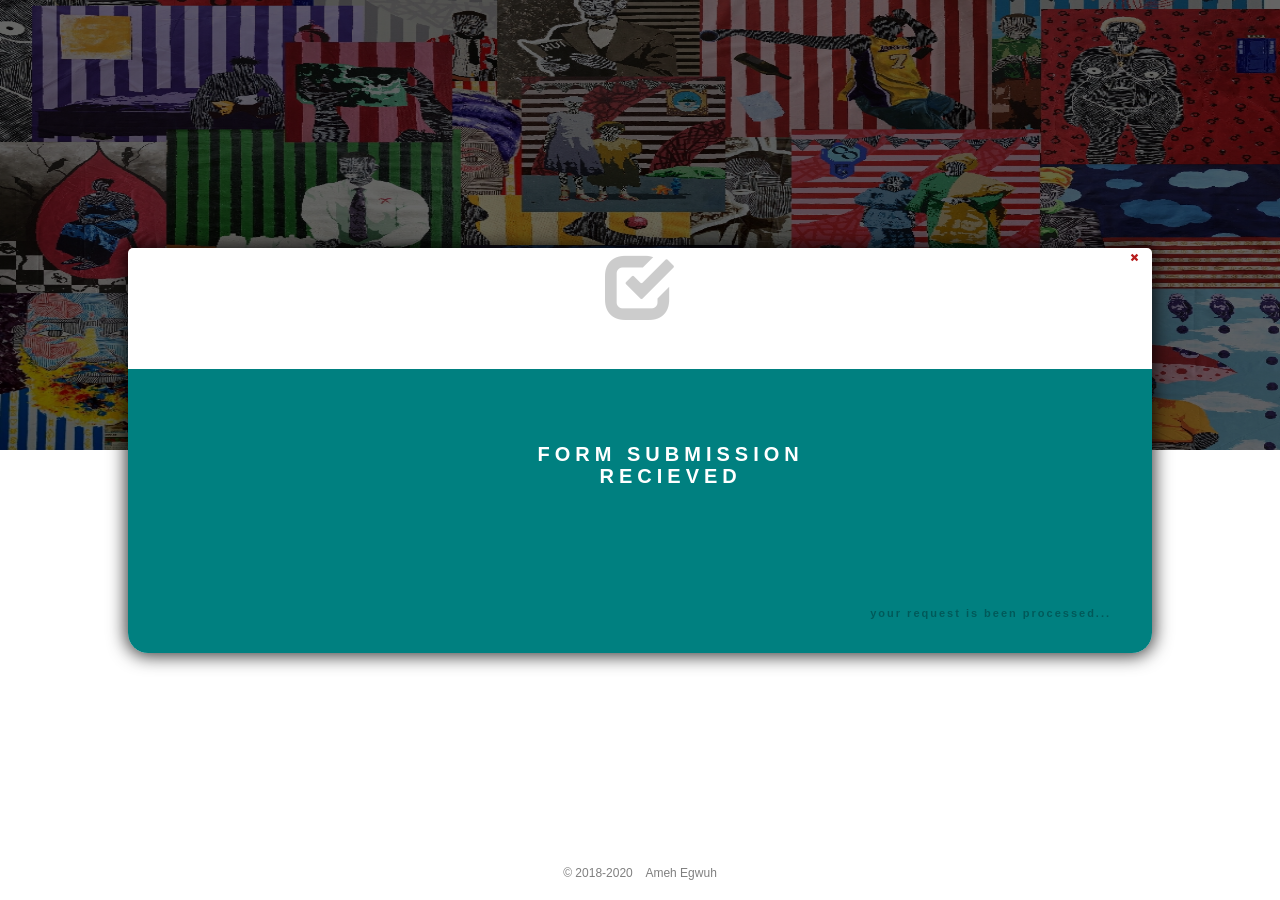
<file: success-page/index.html>
<!DOCTYPE HTMl>
<html>

<head>

<title> form-success </title>
<meta charset="utf-8">
    <!--responsive-->
    <meta name="viewport" content="width=device-width, height=device-height, initial-scale=1,maximum-scale=1,user-scalable=no">
    <meta http-equiv="X-UA-Compatible" content="IE=edge,chrome=1">
    <meta name="HandheldFriendly" content="true">
   
    <!--CSS-->
    <link rel="stylesheet" href="/success-page/css/bootstrap.min.css">
	<link rel="stylesheet" href="/success-page/css/uikit.min.css">
	<link rel="stylesheet" href="/success-page/css/materialize.min.css">
	
	<!--<link rel="stylesheet" href="https://stackpath.bootstrapcdn.com/bootstrap/4.4.0/css/bootstrap.min.css">-->
	
	<!--jQuery-->
    <script src="https://ajax.googleapis.com/ajax/libs/jquery/3.5.1/jquery.min.js"></script>
    
    <script src="https://code.jquery.com/jquery-3.5.1.min.js"
			integrity="sha256-9/aliU8dGd2tb60SsuvixeV4y/faTqgFtohetphbbj0="
			crossorigin="anonyous"></script>
	
	
	
	<link rel="stylesheet" href="/success-page/css/styles.css">
	<script type="text/javascript" src="/success-page/topbar.js"></script>

</head>


<body>


<div id="success" uk-scrollspy="cls:uk-animation-fade; target:>.holder; delay:120; repeat:true;">
   
      
	  <div id="bullhorn" class="holder uk-overflow-hidden uk-position-top-center"> 
			<span  class="glyphicon glyphicon-check"></span>
	  </div>
	 <h1 class="holder"> form submission</br>recieved</h1>  
	 <h2 class="holder">your request is been processed...</h2>  
 </div>


<div uk-scrollspy="cls:uk-animation-fade; target:>.holder; delay:80; repeat:true;">
	  <img id="topimg" class="holder" src="/success-page/images/Logo1.jpg">
</div>					

	   <a id="prev" href="#" ><span class=" red-text text-darken-4 glyphicon glyphicon-remove"></span><a>	
				
 
<h6 id="h61">&copy; 2018-2020</h6>
<h6 id="h62">Ameh Egwuh</h6>

 <!--UIKIT WORKS-->

 

	
	 <!--jAVASCRIPT-->
	<script src="/success-page/js/bootstrap.min.js"></script>
	<script src="/success-page/js/uikit.min.js"></script>
	<script src="/success-page/js/uikit-icons.min.js"></script>
	<script src="/success-page/js/materialize.min.js"></script>
	

</body>




 


</html>
</file>
<file: css/styles.css>
body{background:white;}

main{display:none;}

#preload-page{position:fixed; top:0%; left:0%; width:100%; height:100%; background:white; display:block; z-index:9999; overflow:hidden; }
#preload-img{position:absolute; width:100%; height:100%; display:none;}
#preloader-cover{position:absolute; display:block; width:60px; height:60px; background:transparent; opacity:1; border-radius:50%; animation:scally ease-out 1s infinite .2s alternate; }
#preloader{position:absolute; display:block; width:100%; height:100%; background:rgba(0,0,0,.1); border-radius:50%; animation:backchange ease-out 1s infinite .2s alternate-reverse; }

@keyframes backchange{
	25%{background:rgba(0,0,0,.08);}
	50%{background:rgba(0,0,0,.06);}
	75%{background:rgba(0,0,0,.04);}
	100%{background:rgba(0,0,0,.02);}
}
@keyframes scally{
		from{transform:scale(3.5,3.5);}
		to{transform:scale(1,1);}
	}

@media only screen and (min-width:768px){
	#carousel-cover{display:none; position:absolute; height:10%; width:100%; background:black; opacity:.88; top:94%;}
    #year-carousel{display:none; position:fixed; bottom:1%; left:2%; height:13%; width:30%; background:transparent;}
	#slide-body{position:fixed; top:0%; height:100%; width:100%; left:0%; background:transparent;}
	 
	#live-exhibi{position:absolute; opacity:1; height:92%; top:0%; width:96%; left:2%; background:rgba(0,0,0,.05); box-shadow:0px .8px 18px 2px rgba(0,0,0,.5); border-radius:0px 0px 18px 18px; overflow:hidden;}
	#exhibition{position:absolute; width:100%; height:91%; opacity:1; background:white; top:0%; left:0%;}
	
	#home{position:absolute; font-weight:bold; color:rgba(0,0,0,.7); top:94%; left:16.7%; opacity:.75; font-size:10px; text-transform:uppercase; text-decoration:none; z-index:999;}
	#bio{position:absolute; font-weight:bold; color:rgba(0,0,0,.7); top:94%; left:14.7%; opacity:.75; font-size:10px; text-transform:uppercase; text-decoration:none; z-index:999;}
	#works{position:absolute; font-weight:bold; color:rgba(0,0,0,.7); top:94%; left:11.2%; opacity:.75; font-size:10px; text-transform:uppercase; text-decoration:none; z-index:999;}
	#exhibition-link{position:absolute; font-weight:bold; color:rgba(0,0,0,.7); top:94%; left:6.2%; opacity:.75; font-size:10px; text-transform:uppercase; text-decoration:none; z-index:999;}
	#contact{position:absolute; font-weight:bold; color:rgba(0,0,0,.7); top:94%; left:2%; opacity:.75; font-size:10px; text-transform:uppercase; text-decoration:none; z-index:999;}
	 
	
	
	 
	 #slide1a{position:absolute; width:100%; background:transparent; display:block;}
	 #slide2a{position:absolute; width:100%; background:transparent; display:none;}
	 #slide3a{position:absolute; width:100%; background:transparent; display:none;}
	 #slide1{display:none;}
	 #slide2{display:none;}
	 #slide3{display:none;}
	 
	#apree{position:absolute; top:12%; right:15%; color:white; font-size:9.5px; font-weight:bold; text-decoration:none; z-index:999;}
	
	
	#year-select{position:absolute; top:94%; right:3%; width:4%; height:3%;  background:white; color:white; font-size:9px; font-weight:bold; z-index:999; display:block; border-radius:5%;} 
	#year-drop{position:absolute; bottom:10%; height:0%; width:5%; background:rgba(0,0,0,.2); right:1.5%; display:none; z-index:999;}
	#year-collapse{position:absolute; top:94%; font-size:12px; text-decoration:none; right:1.7%; z-index:999; display:block}
	#year-collapseb{position:absolute; top:94%; font-size:12px; text-decoration:none; right:1.7%; z-index:999; display:none;}
	
	
	#year-2018a{position:absolute; color:white; left:25%; top:5%; font-size:12px; font-weight:bold; text-decoration:none;}
	#year-2019a{position:absolute; color:white; left:25%; top:35%; font-size:12px; font-weight:bold; text-decoration:none;}
	#year-2020a{position:absolute; color:white; left:25%; top:65%; font-size:12px; font-weight:bold; text-decoration:none;}
	
	
	#year1{position:absolute; top:5%; left:20%; color:rgba(0,0,0,.8); font-size:12px; font-weight:bold; text-align:center; text-decoration:none; display:block;} 
	#year2{position:absolute; top:5%; left:20%; color:rgba(0,0,0,.8); font-size:12px; font-weight:bold; text-align:center; text-decoration:none; display:none;} 
	#year3{position:absolute; top:5%; left:20%; color:rgba(0,0,0,.8); font-size:12px; font-weight:bold; text-align:center; text-decoration:none; display:none;} 
	
	#year-selecti{display:none;} 
	#year-dropi{display:none;}
	#year-collapsei{display:none;}
	#year-collapsebi{display:none;}
	
	
	#slideshow-img{position:absolute; height:92%; width:35%;  top:5%; left:5%}
	 
	 p{position:absolute; bottom:60%; right:3%; font-size:12px;}
	 #download{position:absolute;  top:11%; right:13%; z-index:9999;}
	 #kart{position:absolute; top:11%; right:11%;}
	 #kart1{position:absolute; top:11%; right:11%;}
	 #kart2{position:absolute; top:11%; right:11%;}
	 #kart3{position:absolute; top:11%; right:11%;}
	 #kart4{position:absolute;top:11%; right:11%; }
	 
	 #modal-form{position:absolute; height:100%; width:100%;}
	 #modal-form>h2{font-size:16px; font-weight:bold; position:absolute; top:7%; letter-spacing:5px; text-align:center;}
	 #modal-form>h3{font-size:12px;  position:absolute; right:10%; top:20%;} 
	 #modal-form>h4{font-size:10px;  position:absolute; right:10.5%; top:26%;}
	 #modal-form>button{position:absolute; top:90%; right:8%; border-radius:25px; background:#424242; border:2px solid #00838f; color:white; height:25px; font-size:15px;}
	 #modal-img{position:absolute; bottom:10%; width:30%; height:75%; filter:grayscale(10); border:2.5px solid grey; opacity:.8;}
	 #modal-dialog{height:90%; width:90%; border-radius:25px 0px 25px 25px; background:#424242; }
	 #type-input{position:absolute; width:42%; left:50%; top:40%; color:white }
	 #email-input{position:absolute; width:42%; left:50%; top:52%; color:white }
     #location-input{position:absolute; width:42%; left:50%; top:65%; color:white; text-transform:capitalize; }
	 
	 #h61{top:95%; color:rgba(0,0,0,.5); position:absolute; font-size:12px; left:44%; text-align:center; }
	 #h62{top:95%; color:rgba(0,0,0,.5); position:absolute; font-size:12px; right:44%; text-align:center; }
  
	 #top-scroll{display:none;}
	 #top{display:none;}
	 
	
}

@media only screen and (max-width:768px){
	 main{display:none;}
	 
	 #preload-page{width:100%; height:100%; display:block; z-index:9999;}
	 #preload-img{position:absolute; width:100%; height:100%;display:block;}
	 #preloader{position:absolute; top:90%; right:5%; width:28px; height:28px; border-radius:50px; background:blue; display:none;}
	 @keyframes rotator{
	 from{transform:rotate(0deg)}
	 to{transform:rotate(360deg)}
		}
	#progress1{position:absolute; top:75%; width:30%; left:35%; animation:change-progress linear 1s infinite 1s alternate; display:block;}
	@keyframes change-progress{
		25%{background:brown;}
		50%{background:purple;}
		75%{background:pink;}
		100%{background:indigo;}
	}

	 #carousel-cover{display:block; position:absolute; top:85%; height:4%; width:98.5%; left:.75%; background:rgba(0,0,0,.05); opacity:1; box-shadow:0px .8px 18px 2px rgba(0,0,0,.3); border-radius:0px 0px 15px 15px;}
	 #year-carousel{position:absolute; bottom:5%; left:30%; height:50%; width:40%; background:transparent; display:none;}
	 #slide-body{position:absolute; top:0%; height:100%; width:100%; background:transparent;}
	 
	#year-selecti{position:absolute; top:85.5%; left:37.5%; width:25%; height:3%; background:#00838f; color:white; font-size:9px; font-weight:bold; z-index:999; display:block; border-radius:5%;} 
	#year-dropi{position:absolute; bottom:17%; height:0%; width:25%; background:rgba(0,0,0,.2); left:38%; display:none; z-index:999;}
	#year-collapsei{position:absolute; top:85.7%; font-size:12px; text-decoration:none; left:59.2%; z-index:999; display:block}
	#year-collapsebi{position:absolute; top:85.7%; font-size:12px; text-decoration:none; left:59.2%; z-index:999; display:none;}
	
	
	#year-2018ai{position:absolute; color:white; left:43%; top:5%; font-size:12px; font-weight:bold; text-decoration:none;}
	#year-2019ai{position:absolute; color:white; left:43%; top:35%; font-size:12px; font-weight:bold; text-decoration:none;}
	#year-2020ai{position:absolute; color:white; left:43%; top:65%; font-size:12px; font-weight:bold; text-decoration:none;}
	
	
	#year1i{position:relative; top:5%; left:%; color:white; font-size:12px; font-weight:bold; text-align:center; text-decoration:none; letter-spacing:15px; display:block;} 
	#year2i{position:relative; top:5%; left:%; color:white; font-size:12px; font-weight:bold; text-align:center; text-decoration:none;  letter-spacing:15px; display:none;} 
	#year3i{position:relative; top:5%; left:%; color:white; font-size:12px; font-weight:bold; text-align:center; text-decoration:none;  letter-spacing:15px; display:none;} 
	
	 #live-exhibi{display:none;}
	 
	 #slide1{position:absolute; width:98.50%; left:.75%;  background:transparent; display:block; border-radius:0px 0px 0px 0px; overflow:hidden;}
	 #slide2{position:absolute; width:98.50%; left:.75%; background:transparent; display:none; border-radius:0px 0px 0px 0px; overflow:hidden;}
	 #slide3{position:absolute; width:98.50%; left:.75%; background:transparent; display:none; border-radius:0px 0px 0px 0px; overflow:hidden;}
	 #slide1a{display:none;}
	 #slide2a{display:none;}
	 #slide3a{display:none;}
	 
	
	 #slideshow-img{position:absolute; height:100%; width:100%;  top:0%; left:%}
	 
	 p{position:absolute; bottom:60%; right:3%; font-size:12px;}
	 #download{position:absolute;  bottom:25%; right:9%;}
	 #kart{position:absolute; bottom:25%; right:5%;}
	 #kart1{position:absolute; bottom:25%; right:5%;}
	 #kart2{position:absolute; bottom:25%; right:5%;}
	 #kart3{position:absolute; bottom:25%; right:5%;}
	 #kart4{position:absolute; bottom:25%; right:5%;}
	 
	 #modal-form{position:absolute; height:100%; width:100%;}
	 #modal-form>h2{font-size:16px; font-weight:bold; position:absolute; top:7%; letter-spacing:5px; text-align:center;}
	 #modal-form>h3{font-size:12px;  position:absolute; right:10%; top:20%;} 
	 #modal-form>h4{font-size:10px;  position:absolute; right:10.5%; top:26%;}
	 #modal-form>button{position:absolute; top:90%; right:8%; border-radius:25px; background:#424242; border:2px solid #00838f; color:white; height:25px; font-size:15px;}
	 #modal-img{position:absolute; bottom:25%; left:5%; filter:grayscale(10);  border:1.5px solid grey; opacity:.8;}
	 #modal-dialog{height:90%; width:90%; border-radius:25px 0px 25px 25px; background:#424242; }
	 #type-input{position:absolute; width:42%; left:50%; top:40%; color:white }
	 #email-input{position:absolute; width:42%; left:50%; top:52%; color:white }
     #location-input{position:absolute; width:42%; left:50%; top:65%; color:white; text-transform:capitalize; }
	 
	 #h61{top:93%; color:rgba(0,0,0,.5); position:absolute; font-size:12px; left:28.5%; text-align:center; }
	 #h62{top:93%; color:rgba(0,0,0,.5); position:absolute; font-size:12px; right:28.5%; text-align:center; }
  
	 #top-scroll{position:absolute; top:7%;  background:white; opacity:1; width:10px; height:32px; border-radius:0px 8px 8px 0px;}
	 #top{position:absolute; top:15%; left:-28%; font-size:18px; font-weight:bold;}
	
}
</file>
<file: success-page/css/styles.css>
body{margin:0px; position:absolute; height:100%; width:100%; background:linear-gradient(black 50%, white 5%);}



@media only screen and (min-width:768px){

#bullhorn{position:absolute; font-size:70px; color:rgba(0,0,0,.2); top:-0.5%; }

h1{position:absolute; text-align:center; left:40%; color:white; font-weight:bold; font-size:20px; top:38%; letter-spacing:5px; text-transform:uppercase;}
h2{position:absolute; text-align:center; right:4%; color:rgba(0,0,0,.3); font-weight:bold; font-size:11px; top:80%; letter-spacing:2px;}

#topimg{position:absolute; height:50%; width:100%; opacity:.4; overflow:hidden; animation:scally 2.5s ease .5s infinite alternate; animation-delay:.2s;}
@keyframes scally{
		from{transform:scale(0.97,0.97);}
		to{transform:scale(1.0,1.0);}
	}

#success{position:absolute; height:45%; width:80%; left:10%; top:27.5%; background:linear-gradient(white 30%, teal 5%); box-shadow:0px .8px 18px 2px rgba(0,0,0,.8); border-radius:5px 5px 20px 20px; z-index:999; }

#prev{position:absolute; top:28%; right:11%; opacity:1; font-size:9px; z-index:999;}

#h61{top:95%; color:rgba(0,0,0,.5); position:absolute; font-size:12px; left:44%; text-align:center; }
#h62{top:95%; color:rgba(0,0,0,.5); position:absolute; font-size:12px; right:44%; text-align:center; }
 


}


@media only screen and (max-width:768px){


#bullhorn{position:absolute; font-size:65px; color:rgba(0,0,0,.2); top:-1%; }

h1{position:absolute; text-align:center; left:15%; color:white; font-weight:bold; font-size:16px; top:36%; letter-spacing:5px; text-transform:uppercase;}
h2{position:absolute; text-align:center; right:4%; color:rgba(0,0,0,.3); font-weight:bold; font-size:8px; top:80%; letter-spacing:2px;}

#topimg{position:absolute; height:50%; width:100%; opacity:.4; overflow:hidden; animation:scally 2.5s ease .5s infinite alternate; animation-delay:.2s;}
@keyframes scally{
		from{transform:scale(0.97,0.97);}
		to{transform:scale(1.0,1.0);}
	}
	
	
#success{position:absolute; height:45%; width:80%; left:10%; top:27.5%; background:linear-gradient(white 30%, teal 5%); box-shadow:0px .8px 18px 2px rgba(0,0,0,.8); border-radius:5px 5px 20px 20px; z-index:999; }



#prev{position:absolute; top:28%; right:11%; opacity:1; font-size:9px; z-index:999;}


#h61{top:95%; color:rgba(0,0,0,.5); position:absolute; font-size:12px; left:28.5%; text-align:center; }
#h62{top:95%; color:rgba(0,0,0,.5); position:absolute; font-size:12px; right:28.5%; text-align:center; }
  

}
</file>
